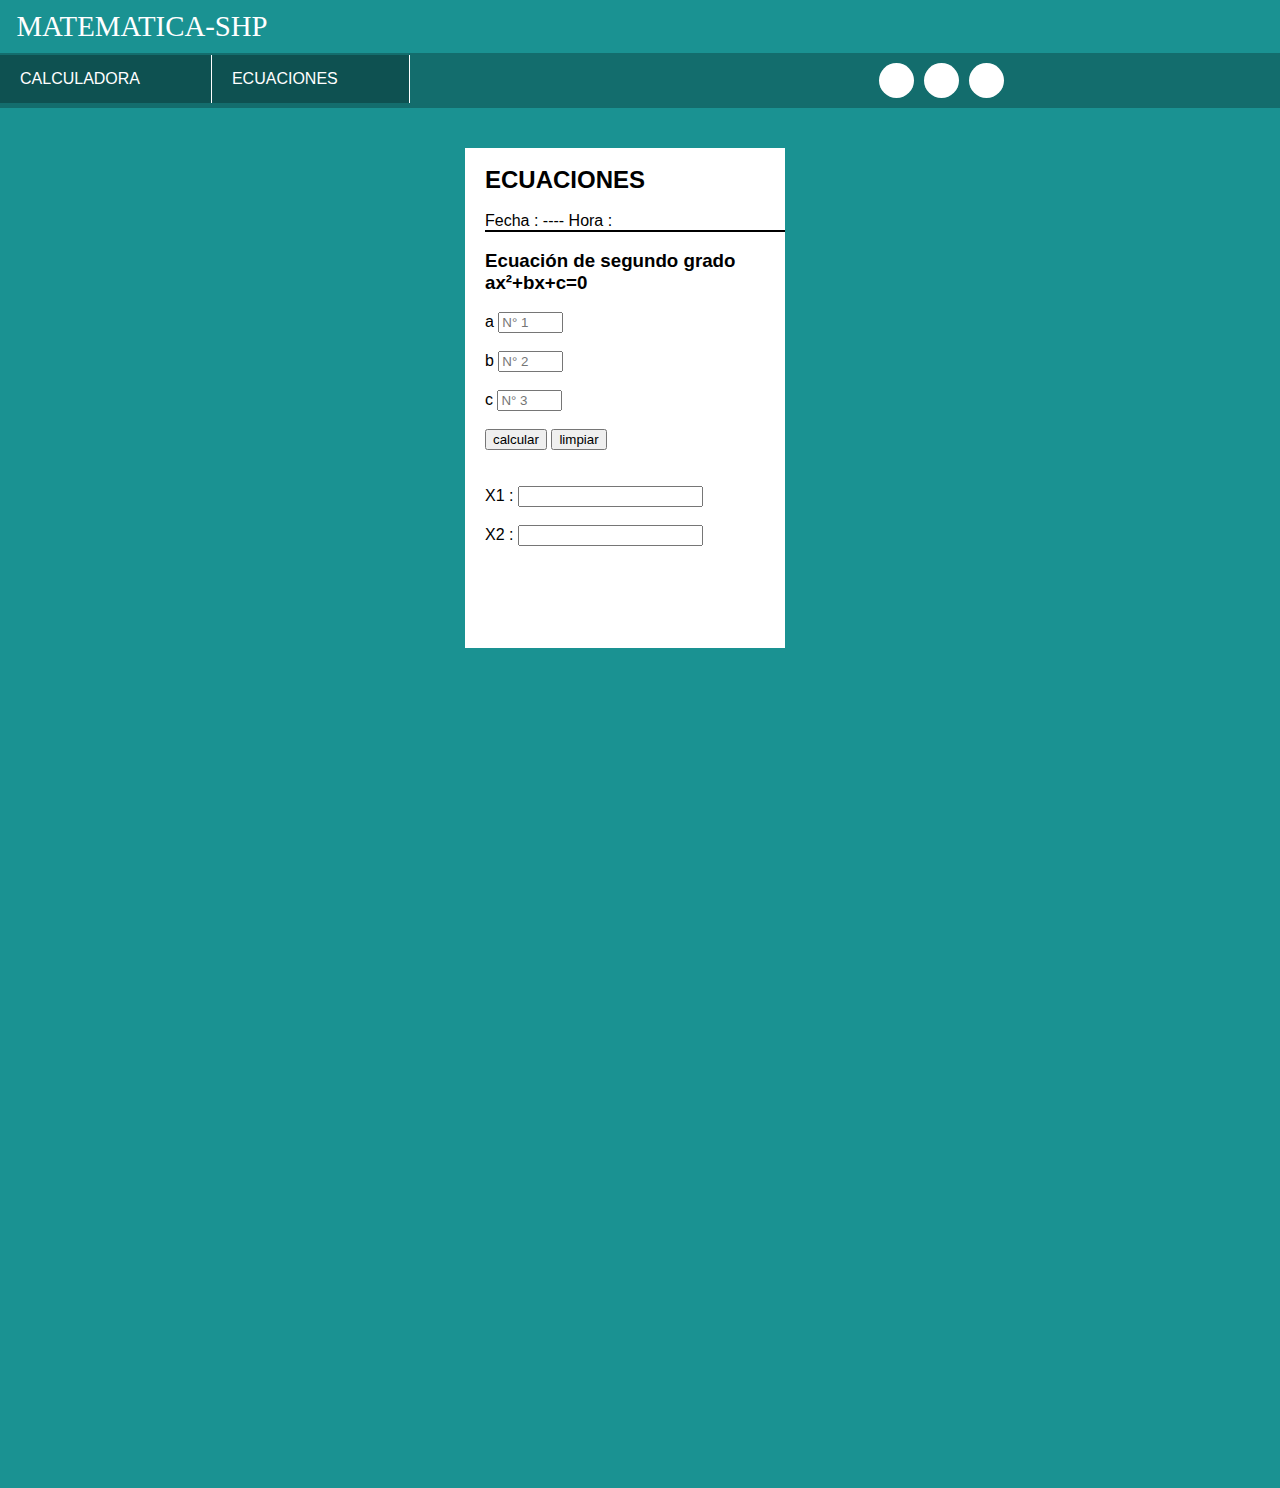
<file: ecuaciones.html>
<!DOCTYPE html>
<html lang="en">
<head>
    <meta charset="UTF-8">
    <meta http-equiv="X-UA-Compatible" content="IE=edge">
    <link rel="stylesheet" type="text/css" href="css/ecuac.css">
    <meta name="viewport" content="width=device-width, initial-scale=1.0">
    <link href="https://file.myfontastic.com/KCwQM4MqDsPjBJv4Y4qtxH/icons.css" rel="stylesheet">
    <title>MATEMATICA GOD</title>
</head>
<body>


    <header class="main-header">
        <div class="container container--flex">
          <div class="logo-container column column--50">
              <h1 class="logo">MATEMATICA-SHP</h1>
          </div>
          <div class="main-header__contactInfor column column--50">
        </div>
    </header>
    <nav class="main-nav">
        <div class="container container--flex">
            <span></span>
            <div class="social-icon">
                <ul class="menu" id="menu">
                    <li class="menu_item"><a href="paginaIngreso.html" class="menulink menu_link--select">CALCULADORA</a></li>
                    <li class="menu_item"><a href="ecuaciones.html" class="menu_link">ECUACIONES</a></li>
                </ul>
                <a href="" class="social-icon__link"><span class="icon-facebook"></span></a>
                <a href="" class="social-icon__link"><span class="icon-twitter"></span></a>
                <a href="" class="social-icon__link"><span class="icon-mail"></span></a>
            </div>
        </div>
    </nav>
    <div class="contenedor12">
        
        <div class="cuadrado">
            <br>
            <h2>ECUACIONES</h2>
            <br>
            <p>Fecha : <span id="fecha"></span> ---- Hora : <span id="hora"></span></p>
            <hr color="black">
            <br>
            <h3>Ecuación de segundo grado</h3>
            <h3>ax²+bx+c=0</h3>
            <br>

            
            <form action="#" name="rellenar">

                a <input type="text" id="vc" size="5" required value placeholder="N° 1"><br>
                <br>
                b <input type="text" id="vl" size="5" required value placeholder="N° 2"><br>
                <br>
                c <input type="text" id="vi" size="5" required value placeholder="N° 3"><br>
                <br>
                <input type="button" value="calcular" onclick="ecuacion();" style="cursor:pointer";>
                <button id="borrar" onclick="borrar();" value="limpiar"  style="cursor:pointer;">limpiar</button>
                <br><br>
            </form>  
            <form>
                <p id="raices"></p>
                <br> 
                <p>X1 : <input id="x1"></input></p>
                <br>
                <p>X2 : <input id="x2"></input></p>
            </form>
    
    <script src="js/codigo.js"></script>
</body>
</html>
</file>
<file: css/ecuac.css>
/*/---------------------------------------------------ECUACIONES-----------------------------------/*/

*{
    font-family: 'Segoe UI', Tahoma, Geneva, Verdana, sans-serif; 
    margin: auto;
  
    text-align: left;
}
.cuadrado{
    width: 300px;
    height: 500px;
    margin: 440PX auto;
    background-color: rgb(255, 255, 255);
    color: rgb(0, 0, 0);
    position: relative;
    left: -15px;
    top: -400px;
    padding-left: 20px;
}
.contenedor{
    width: 600px;
    height: 600px;
    background: rgb(224, 93, 93);
    color: aliceblue;
}  
.img{
    width: 600px;
    height: 400px;
    color: aliceblue;
}  


body{
    font-family: 'Montserrat', sans-serif;
    margin: 0;
    background-color: rgb(26, 146, 146);
}
/* /--------------------------------------estilo base------------------------------------------------/ */
img{
    display: block;
    width: 100%;
    max-width: 100%;
}
h1, h2, h3, h4, h5, h6{
    margin: 0;
}
.container{
    width: 100%;
    margin: auto;
}
.container--flex{
    display: flex;
    flex-wrap: nowrap;
    justify-content: space-between;
    align-items: center;
}
.container--flex .column--50{
    display: flex;
    flex-wrap: wrap;
    justify-content: space-between;
    align-items: center;
}
.column{
    width: 100%;
}
/* /--------------------------------------estilo header------------------------------------------------/ */
.main-header{
    width: 100%;
}
.logo{
    font-size: 1.8em;
    color:black;
    padding: 10px;
    font-family: 'Pacífico', cursiva;
    font-weight: 150;
}
.main-header_contactInfor_phone{
    background:blue;
    color: white;
    margin: 0 auto;
    padding: 10px;
}
.main-header_contactInfor_address{
    padding: 10px;
    color: beige;
    size: 100px;    
    margin: 0;
}
.main-header [class*="icon-"]:before {
    position: relative;
    top: 2px;
    right: 5px;
}

/* /------------------------------------estilo DEL MENU------------------------------------------------/ */
.main-nav{
    width: 100%;
    position: initial;
    z-index: 2000;
    padding: 10px;
}

.social-icon{
    display: flex;
    justify-content: space-between;
}
.social-icon .menu{
    top: 55px ;
    font-family: 'Source Code Pro', monospace;
    ;
}
.social-icon [class*="icon-"] {
    color: black;
    margin-left: 10px;
    display: flex;
    justify-content: center;
    align-items: center;
    font-size: 1.3em;
    width: 35px;
    height: 35px;
    background: white;
    border-radius: 50%;
}
.social-icon__link{
    text-decoration: none;
}
.menu{
    display: block;
    position: absolute;
    top: 60px;
    left: 0;
    width: 32%;
    background-color: rgba(0,0,0,.25);
    padding: 0;
    margin: 0;
    list-style: none;
    text-align: center;
}
.menu__link{
    display: block;
    padding: 15px;
    color: white;
    text-decoration: none;
}
.main-nav ul{
    margin: 0;
    list-style: none;
    padding: 0;
    display: flex;
}
.main-nav li{
    flex-grow: 1;
    border-right: 1px solid #fff;
}
.main-nav li a{
    display: block;
    padding: 15px 20px;
    color: #fff;
    text-decoration: none;
}
.main-nav li:hover{
    background-color: #1877f2;
}
/* /------------------------------------estilo DEL COPIA----------------------------------------------/ */
#contenedor1{
width: 200px;
height: 200px;
margin: 200px auto;
}


/* }
/------------------------------------estilos principales--------------------------------------------/ */
.group--color .container{
    font-family:'Courier New', Courier, monospace;
    text-align: center;
    padding: 10px;
    color: whitesmoke;
    background-color: rgb(90, 90, 238);
}
.main__title{
    margin: 15px 0;
    font-size: 1.8em;
    font-family: 'Pacífico', cursiva;
    font-weight: 100;
}
.column__title{
    font-size: 1.3em;
}
.main_about_description .column--50:nth-child(2){
    padding: 10px;
}
.btn{
    display: block;
    text-align: center;
    text-decoration: none;
    width: 120px;
    margin: 10px auto;
    padding: 10px;
    color: white;
    background: blue;
}
.group__title{
    font-family: 'Pacífico', cursiva;
    text-align: center;
    font-weight: 100;
    font-size: 1.8em;
    margin: 30px;
}
.today-special .column{
    margin-bottom: 30px;
}
.today-special__img{
    margin: auto;
    max-width: 350px;
}
.today-special__title{
    text-align: center;
    font-size: 1.3em;
    padding-top: 10px;
    padding-bottom: 20px;
}
.today-special__price{
    text-align: center;
    font-size: 1.5em;
    color: blue;
    font-weight: bold;
}

/* /--------------------------------------estilo responsive-------------------------------------------/ */
@media screen and (min-width:480px){
    .logo{
        color: white;
    }
}
.main-header__contactInfor{
    text-align: right;
}
.main-header_contactInfor_phone{
    background: none;
}
.main-header_contactInfoe_address{
    color: white;
    
}
.main-nav{
    background: rgba(0,0,0,0.25);
}
.banner{
    margin-top: -145px;
    z-index: -1000;
}
.banner__content{
    font-size: 2em;
}
.banner__img{
    height: 600px;
}
.column--50{
    width: 49%;
}
.column--50-25{
    width: 49%;
}
.column--33{
    width: 33%;
}
.main_about_description .column--50:nth-child(2){
    padding-left: 20px;
    font-size: .9em;
}
.today-special .column{
    border: 5px slid #ddd;
    padding: 5px;
}
.today-special__img{
    height: 250px;
    object-fit: contain;
}

.social-icon .icon-facebook{
    color: #1877f2;
}

.social-icon .icon-twitter{
    color: #1da1f2;
}

.social-icon .icon-mail{
    color: #ffc845;
}
</file>
